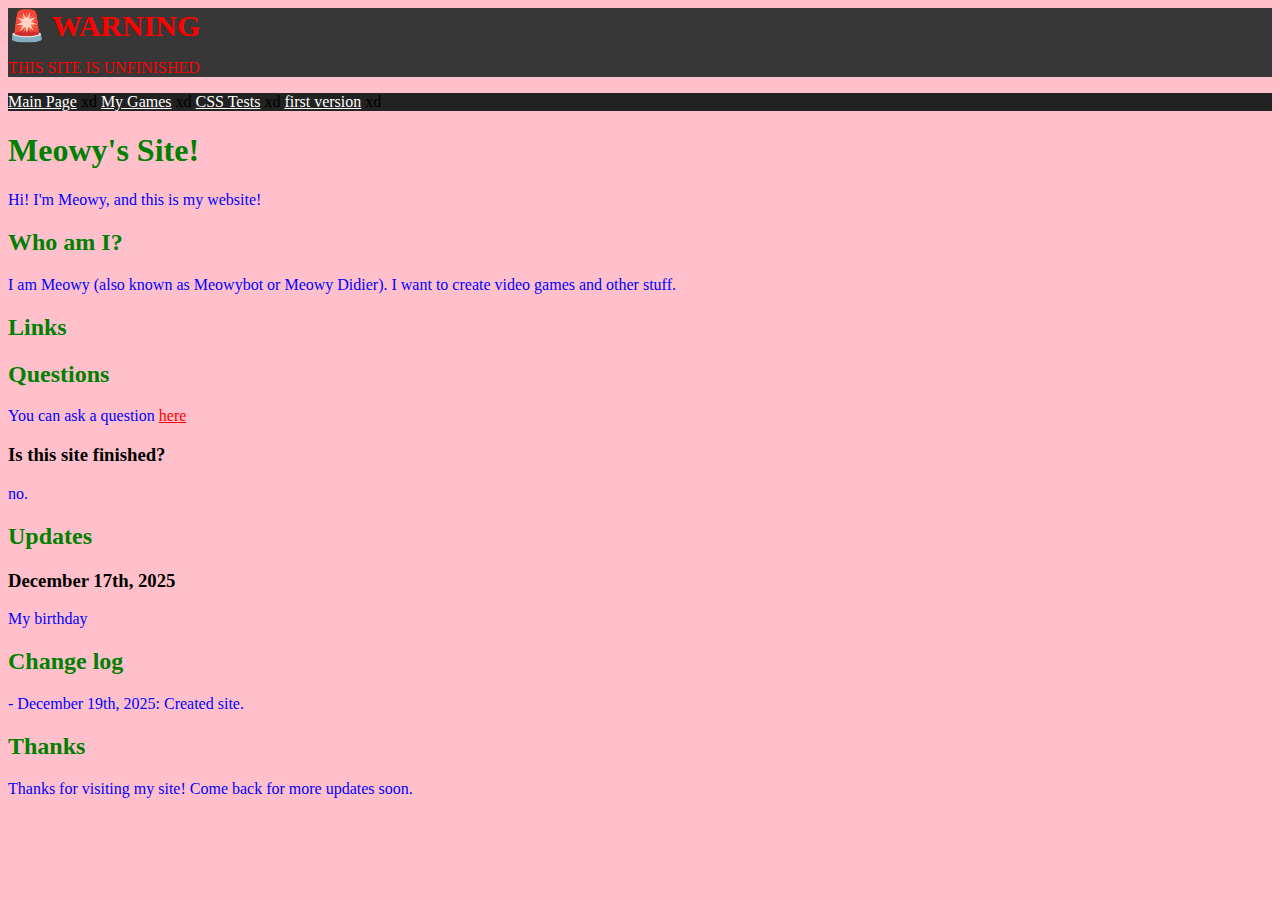
<file: index.html>
<!DOCTYPE html>
<html lang="en">
<head>
    <meta charset="UTF-8">
    <meta name="viewport" content="width=device-width, initial-scale=1.0">
    <title>Meowys Site</title>
    <link rel="stylesheet" href="styles.css">
    <script src="customtags.js" defer></script>
</head>
<body>
    <meowy-unfinish></meowy-unfinish>

    <meowy-pagenav></meowy-pagenav>
    
    <div class="meowy">
        <h1 class="meowy">Meowy's Site!</h1>
        <p class="meowy">Hi! I'm Meowy, and this is my website!</p>
        <h2 class="meowy">Who am I?</h2>
        <p class="meowy">I am Meowy (also known as Meowybot or Meowy Didier). I want to create video games and other stuff.</p>
        <h2 class="meowy">Links</h2>
        <h2 class="meowy">Questions</h2>
        <p class="meowy">You can ask a question <a href="mailto:meowybot123@gmail.com" class="meowy">here</a></p>
        <h3 class="meowy">Is this site finished?</h3>
        <p class="highler">no.</p>
        <h2 class="meowy">Updates</h2>
        <h3 class="meowy">December 17th, 2025</h3>
        <p class="meowy">My birthday</p>
        <h2 class="meowy">Change log</h2>
        <p class="meowy">- December 19th, 2025: Created site.</p>
        <h2 class="meowy">Thanks</h2>
        <p class="meowy">Thanks for visiting my site! Come back for more updates soon.</p>
    </div>
</body>
</html>
</file>
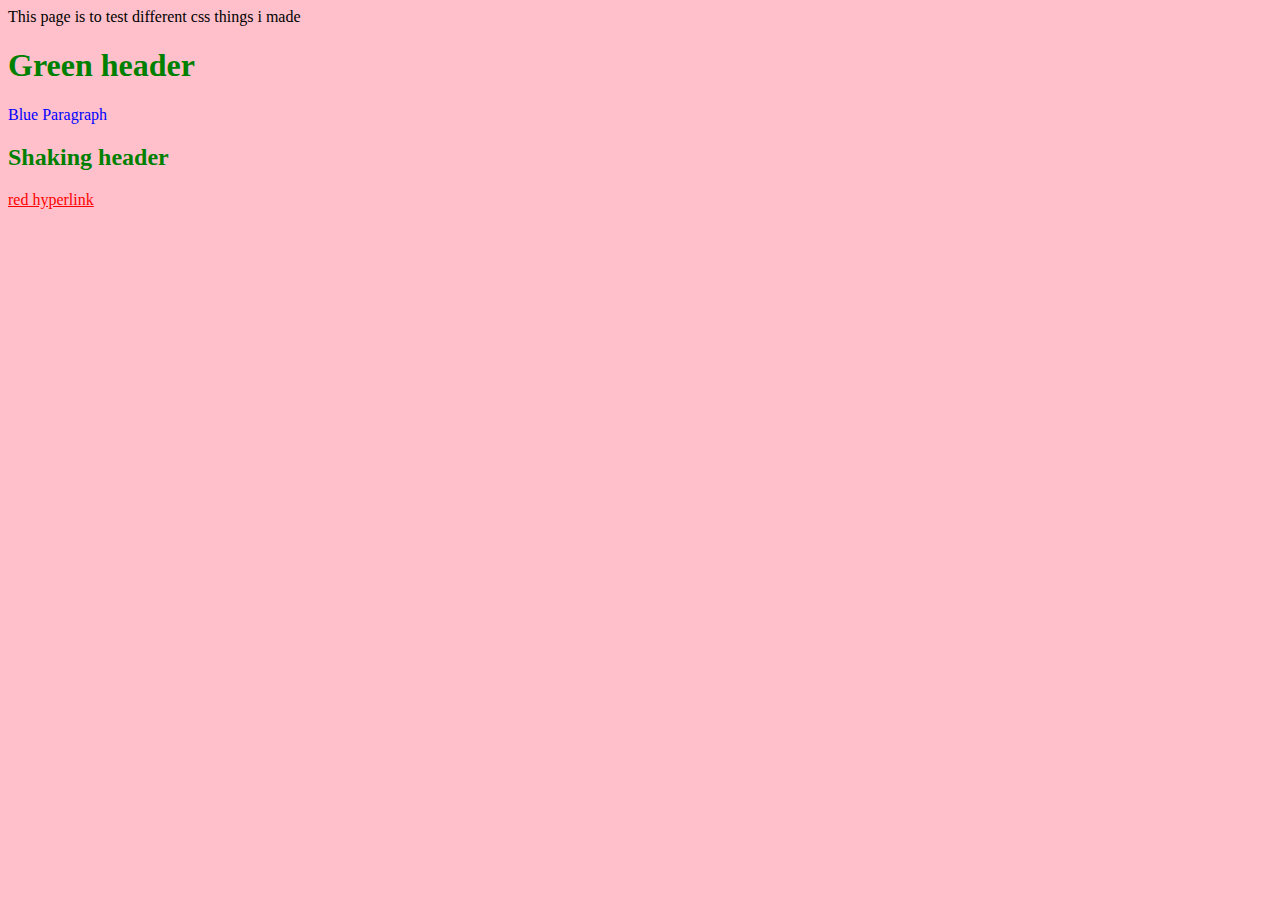
<file: csstest/index.html>
<!DOCTYPE html>
<html lang="en">
<head>
    <meta charset="UTF-8">
    <title>Reference</title>
    <link rel="stylesheet" href="/styles.css">
</head>
<body>
    This page is to test different css things i made
    <h1 class="text-green">Green header</h1>
    <p class="text-blue">Blue Paragraph</p>
    <h2 class="effects-shaky">Shaking header</h2>
    <a href="./" class="hyper-red">
        red hyperlink
    </a>
</body>
</html>
</file>
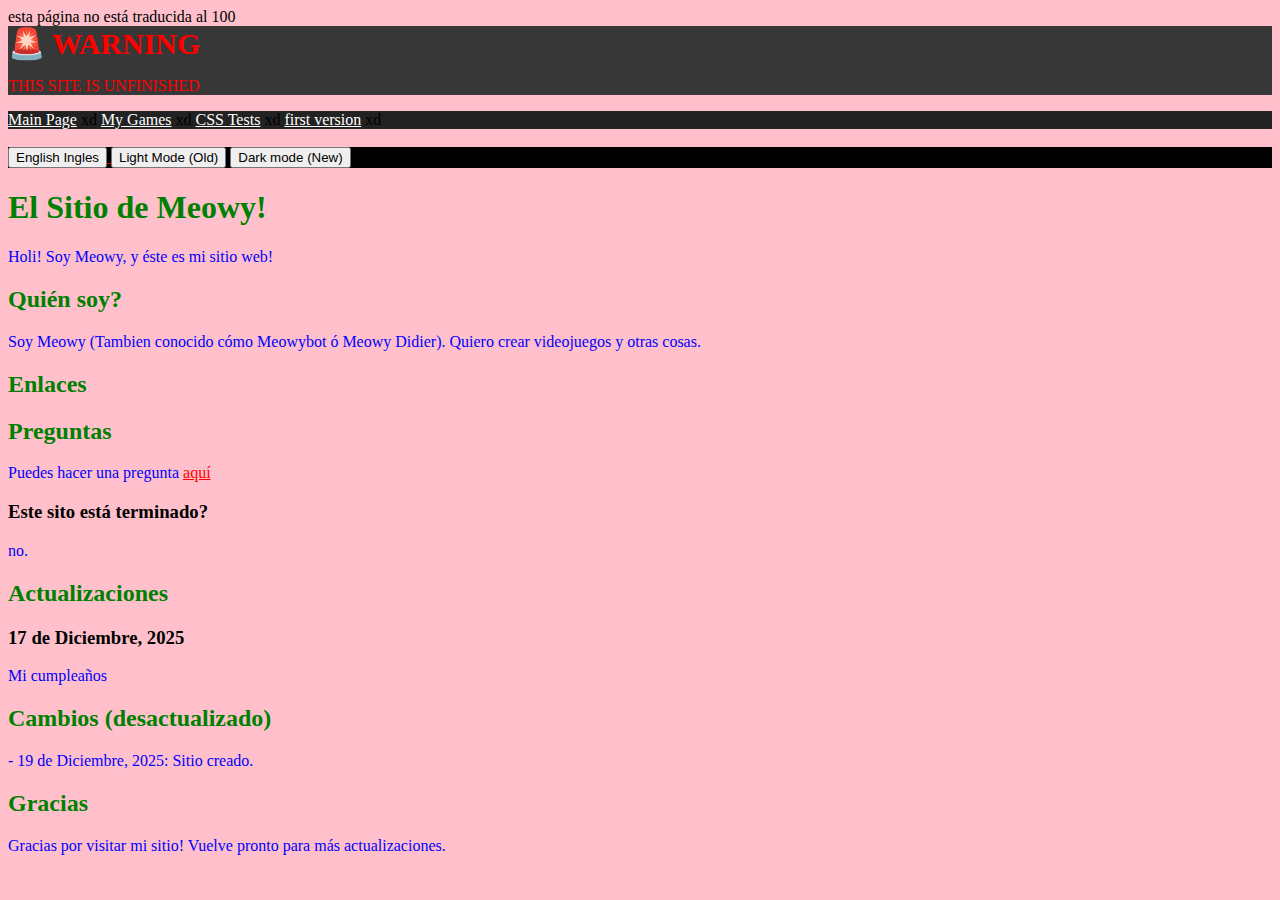
<file: es/index.html>
<!DOCTYPE html>
<html lang="es">
<head>
    <meta charset="UTF-8">
    <meta name="viewport" content="width=device-width, initial-scale=1.0">
    <title>El sitio de Meowy</title>
    <link rel="stylesheet" href="/styles.css">
    <script src="/customtags.js" defer></script>
</head>
<body>
    esta página no está traducida al 100
    <meowy-unfinish></meowy-unfinish>
    <meowy-pagenav></meowy-pagenav>

    <br>

    <nav style="background-color: black;">
        <meowy-en></meowy-en>
        <meowy-old></meowy-old>
        <meowy-new></meowy-new>
    </nav>

    <div class="meowy">
        <h1 class="meowy">El Sitio de Meowy!</h1>
        <p class="meowy">Holi! Soy Meowy, y éste es mi sitio web!</p>
        <h2 class="meowy">Quién soy?</h2>
        <p class="meowy">Soy Meowy (Tambien conocido cómo Meowybot ó Meowy Didier). Quiero crear videojuegos y otras cosas.</p>
        <h2 class="meowy">Enlaces</h2>
        <h2 class="meowy">Preguntas</h2>
        <p class="meowy">Puedes hacer una pregunta <a href="mailto:meowybot123@gmail.com" class="meowy">aquí</a></p>
        <h3 class="meowy">Este sito está terminado?</h3>
        <p class="highler">no.</p>
        <h2 class="meowy">Actualizaciones</h2>
        <h3 class="meowy">17 de Diciembre, 2025</h3>
        <p class="meowy">Mi cumpleaños</p>
        <h2 class="meowy">Cambios (desactualizado)</h2>
        <p class="meowy">- 19 de Diciembre, 2025: Sitio creado.</p>
        <h2 class="meowy">Gracias</h2>
        <p class="meowy">Gracias por visitar mi sitio! Vuelve pronto para más actualizaciones.</p>
    </div>
</body>
</html>
</file>
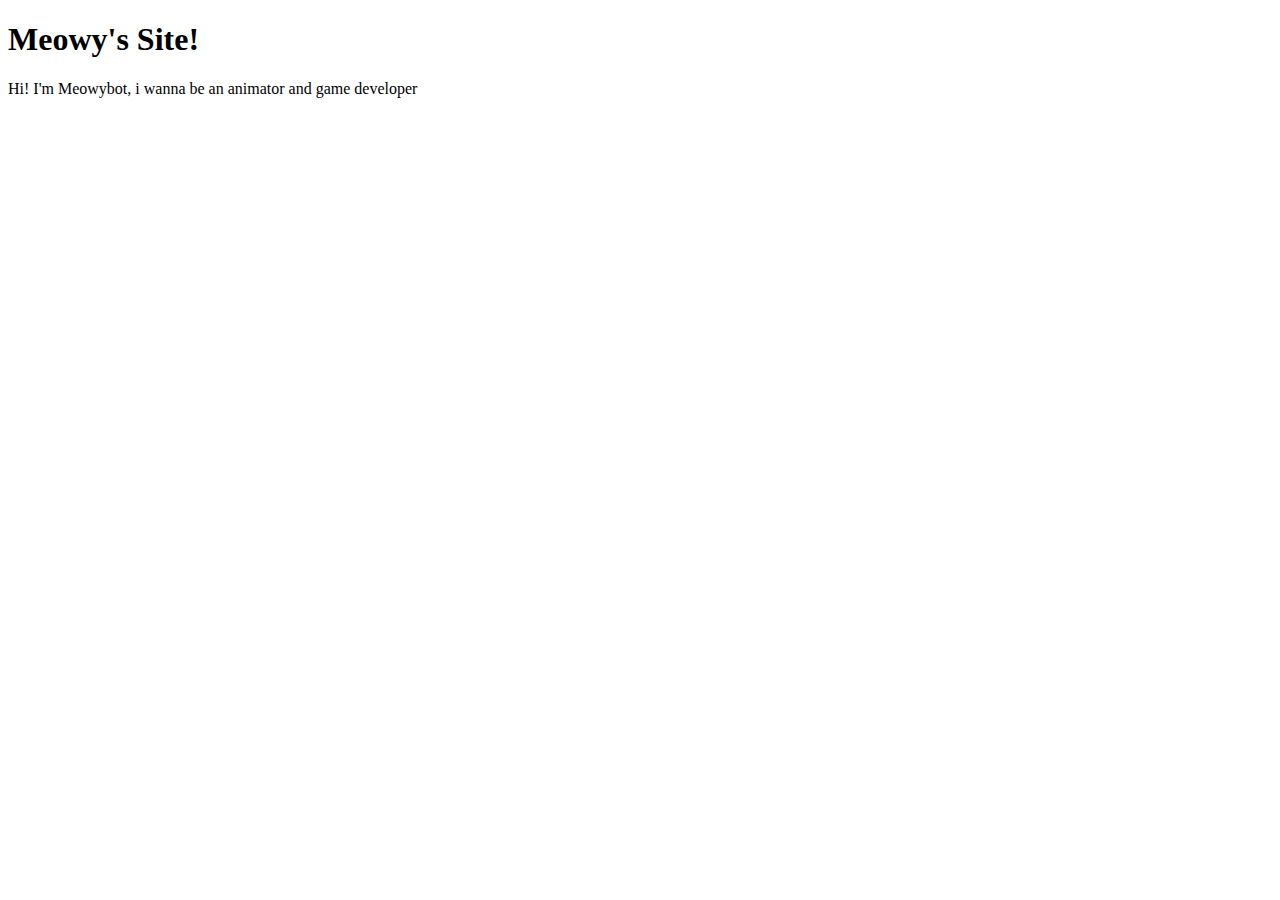
<file: mainpage/index.html>
<!DOCTYPE html>
<html lang="en">
<head>
    <meta charset="UTF-8">
    <title>Meowys Site!</title>
</head>
<body>
    <h1>Meowy's Site!</h1>
    <p>Hi! I'm Meowybot, i wanna be an animator and game developer</p>
</body>
</html>
</file>
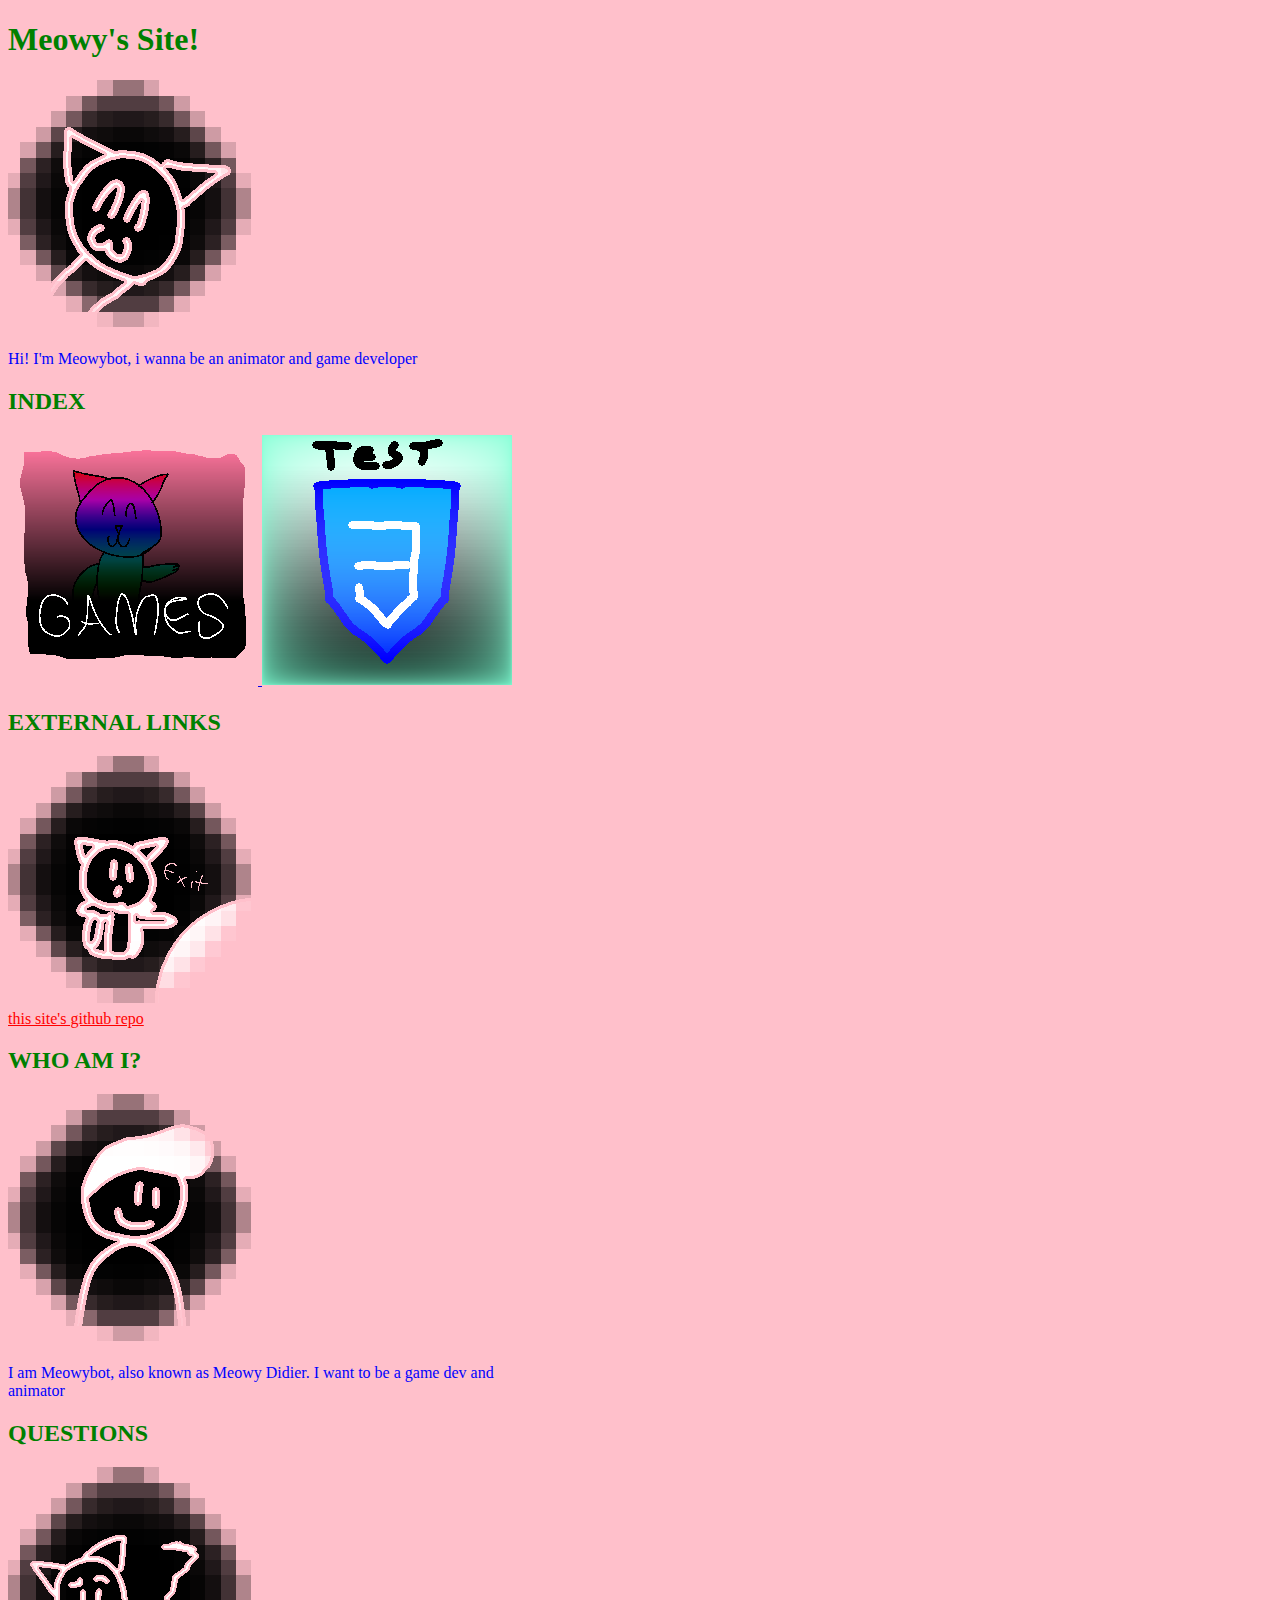
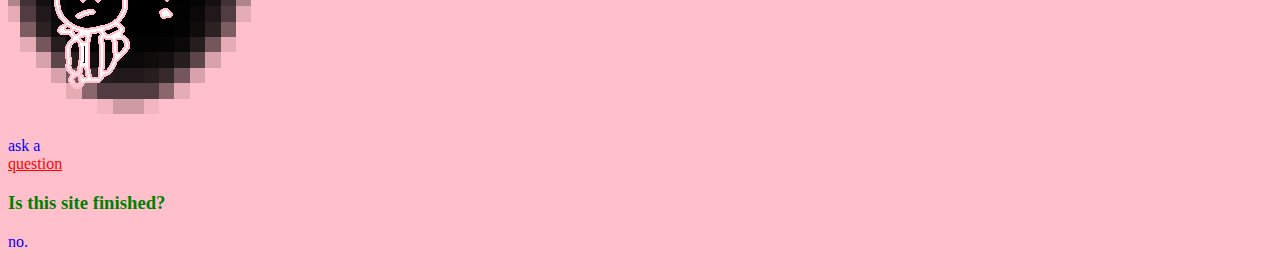
<file: oldA/index.html>
<!DOCTYPE html>
<html lang="en">
<head>
    <meta charset="UTF-8">
    <meta name="viewport" content="width=device-width, initial-scale=1.0">
    <title>Meowys Site!</title>
    <link rel="stylesheet" href="styles.css">
</head>
<body class="meowy">
    <h1 class="meowy">Meowy's Site!</h1>
    <img src="welcome.png" alt="WELCOME">
    <p class="meowy">Hi! I'm Meowybot, i wanna be an animator and game developer</p>
    <h2 class="meowy">INDEX</h2>
    <a href="./games/">
        <img src="gamesicon.png" alt="My Games">
    </a>
    <a href="./csstest/">
        <img src="csstesticon.png" alt="CSS Tests">
    </a>
    <h2 class="meowy">EXTERNAL LINKS</h2>
    <img src="external.png" alt="EXTERNAL" class="effects-shaky">
    <a href="https://github.com/Meowybot/meowybot.github.io" class="meowy">
        this site's github repo
    </a>
    <h2 class="meowy">WHO AM I?</h2>
    <img src="didier.png" alt="DIDIER">
    <p class="meowy">I am Meowybot, also known as Meowy Didier. I want to be a game dev and animator</p>
    <h2 class="meowy">QUESTIONS</h2>
    <img src="quedtion.png" alt="QUESTION">
    <p class="meowy">ask a <a href="mailto:meowybot123@gmail.com" class="meowy">question</a></p>
    <h3 class="meowy">Is this site finished?</h3>
    <p class="meowy">no.</p>
</body>
</html>
</file>
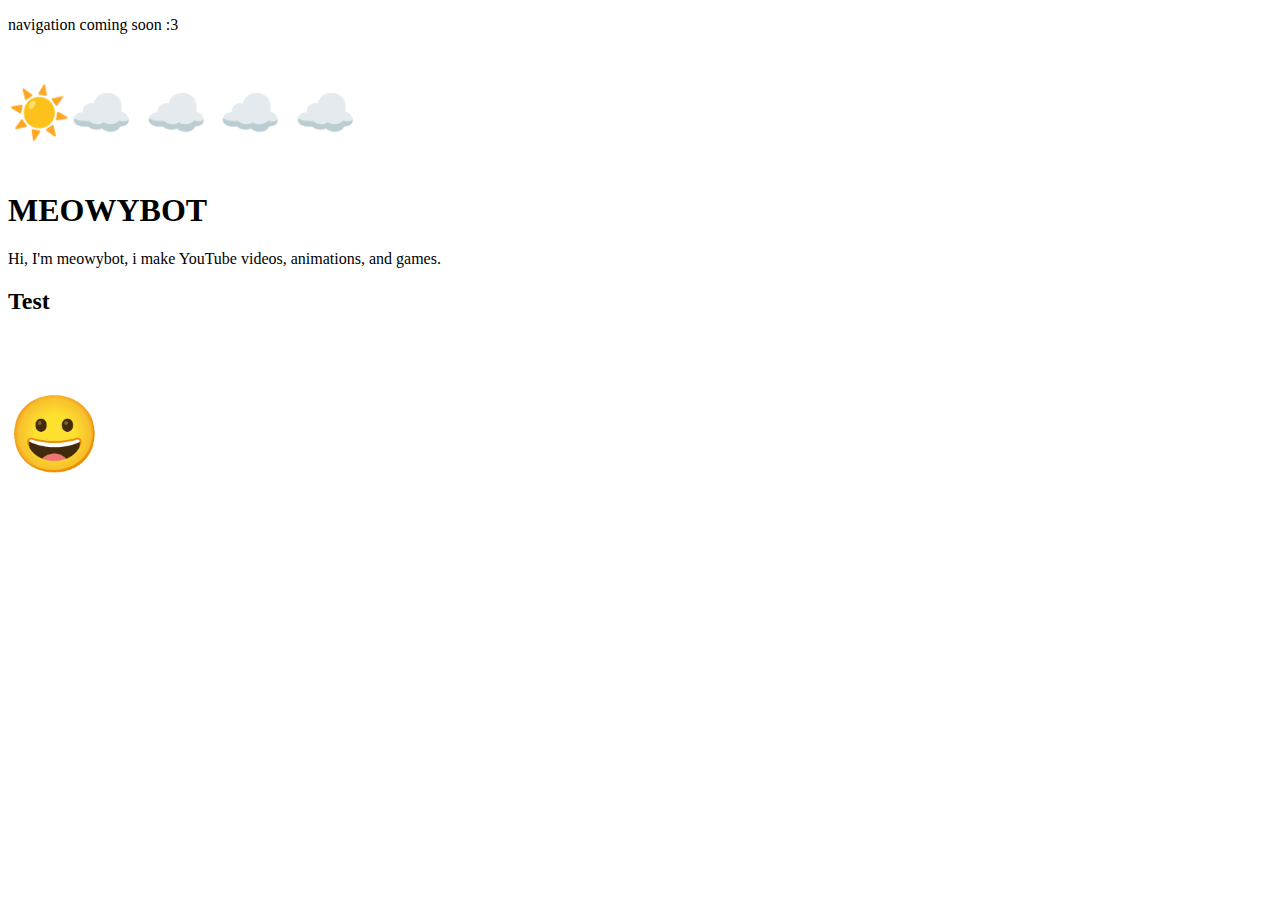
<file: lab/newtest/index.html>
<!DOCTYPE html>
<html lang="en">
<head>
    <meta charset="UTF-8">
    <!-- <meta name="viewport" content="width=device-width, initial-scale=1.0"> -->
    <title>Meowys Site</title>
    <link rel="stylesheet" href="styles.css">
    <!-- FONT -->
      <link rel="preconnect" href="https://fonts.googleapis.com">
      <link rel="preconnect" href="https://fonts.gstatic.com" crossorigin>
      <link href="https://fonts.googleapis.com/css2?family=Sour+Gummy:ital,wght@0,100..900;1,100..900&display=swap" rel="stylesheet">
</head>
<body>
    <nav id="navbar">
        <p>navigation coming soon :3</p>
    </nav>
    <div id="mainpart">
        <p style="font-size: 50px;">☀️☁️  ☁️ ☁️   ☁️   </p>
        <div id="welcome" class="glass">
            <h1>MEOWYBOT</h1>
            <p>Hi, I'm meowybot, i make YouTube videos, animations, and games.</p>
        </div>
        <h2>Test</h2>
        <p style="font-size: 75px;">😀</p>
    </div>
</body>
</html>
</file>
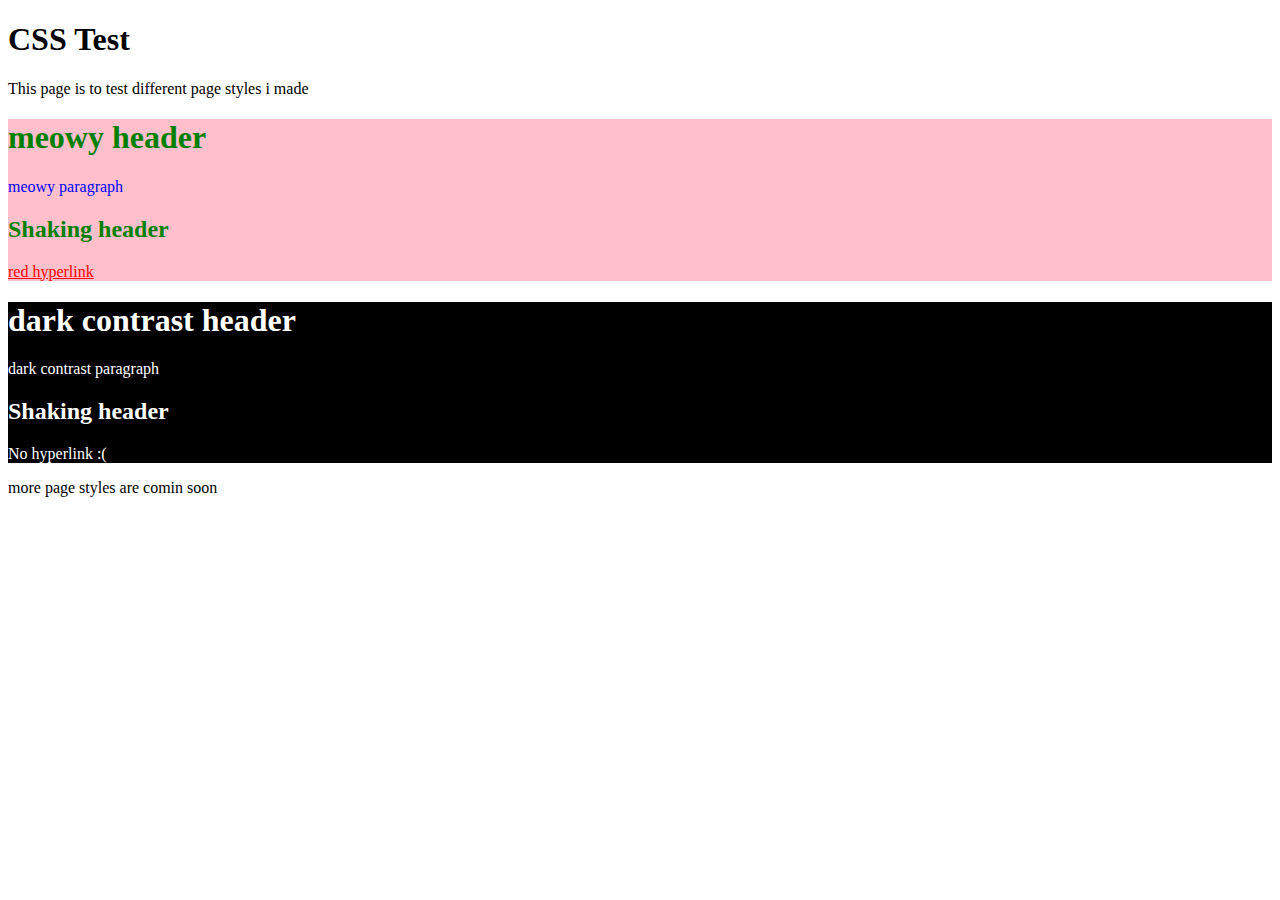
<file: oldA/csstest/index.html>
<!DOCTYPE html>
<html lang="en">
<head>
    <meta charset="UTF-8">
    <meta name="viewport" content="width=device-width, initial-scale=1.0">
    <title>Reference</title>
    <link rel="stylesheet" href="/oldA/styles.css">
</head>
<body>
    <h1>CSS Test</h1>
    This page is to test different page styles i made
    <div class="meowy">
        <h1 class="meowy">meowy header</h1>
        <p class="meowy">meowy paragraph</p>
        <h2 class="meowy effects-shaky">Shaking header</h2>
        <a href="./" class="meowy">
            red hyperlink
        </a>
    </div>
    <div class="DarCon">
        <h1 class="DarCon">dark contrast header</h1>
        <p class="DarCon">dark contrast paragraph</p>
        <h2 class="DarCon effects-shaky">Shaking header</h2>
        <p class="DarCon">No hyperlink :(</p>
    </div>
    more page styles are comin soon
</body>
</html>
</file>
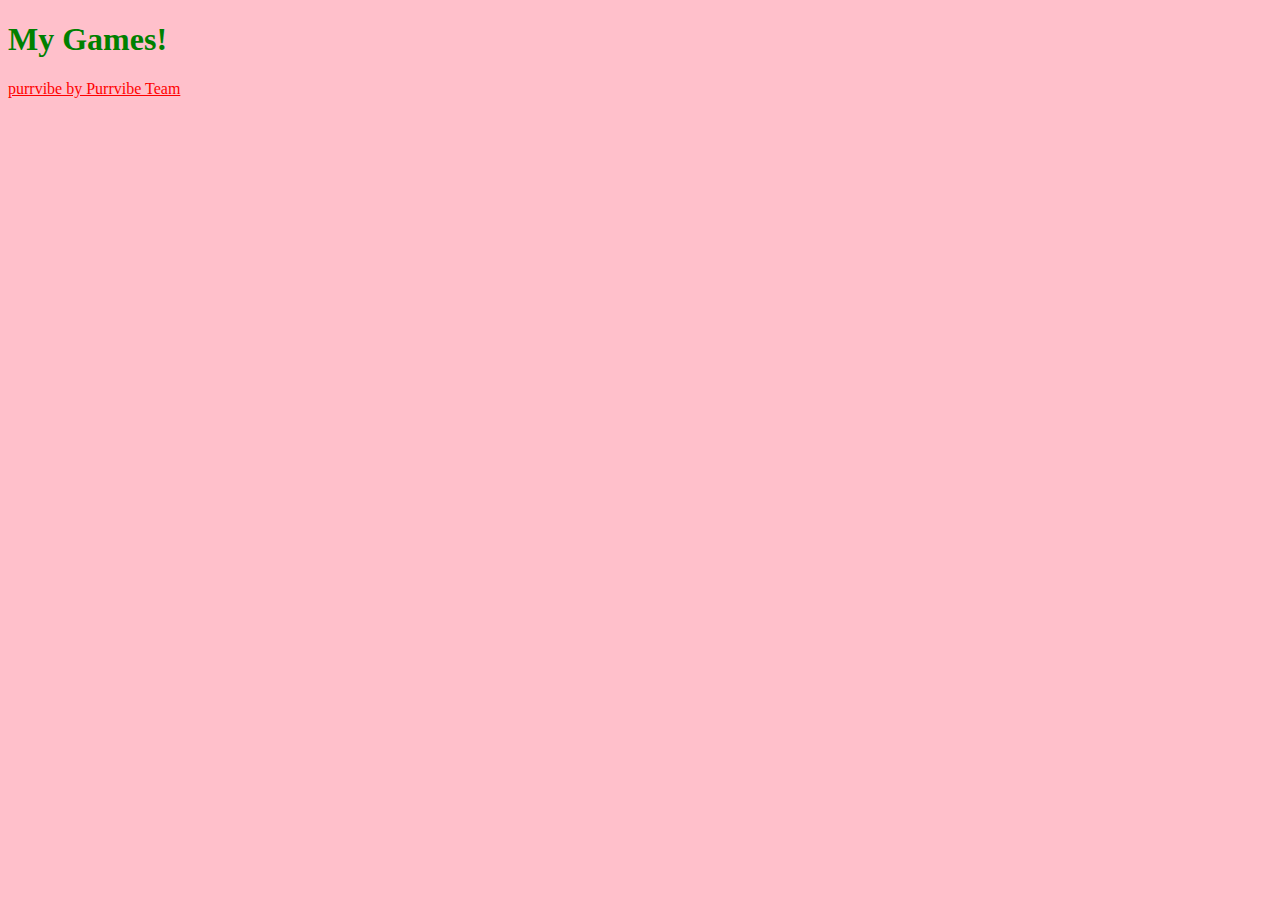
<file: oldA/games/index.html>
<!DOCTYPE html>
<html lang="en">
<head>
    <meta charset="UTF-8">
    <meta name="viewport" content="width=device-width, initial-scale=1.0">
    <title>My Games!</title>
    <link rel="stylesheet" href="/oldA/styles.css">
</head>
<body class="meowy">
    <h1 class="meowy">My Games!</h1>
    <a href="https://meowybot.itch.io/purr" class="meowy">
        purrvibe by Purrvibe Team
    </a>
</body>
</html>
</file>
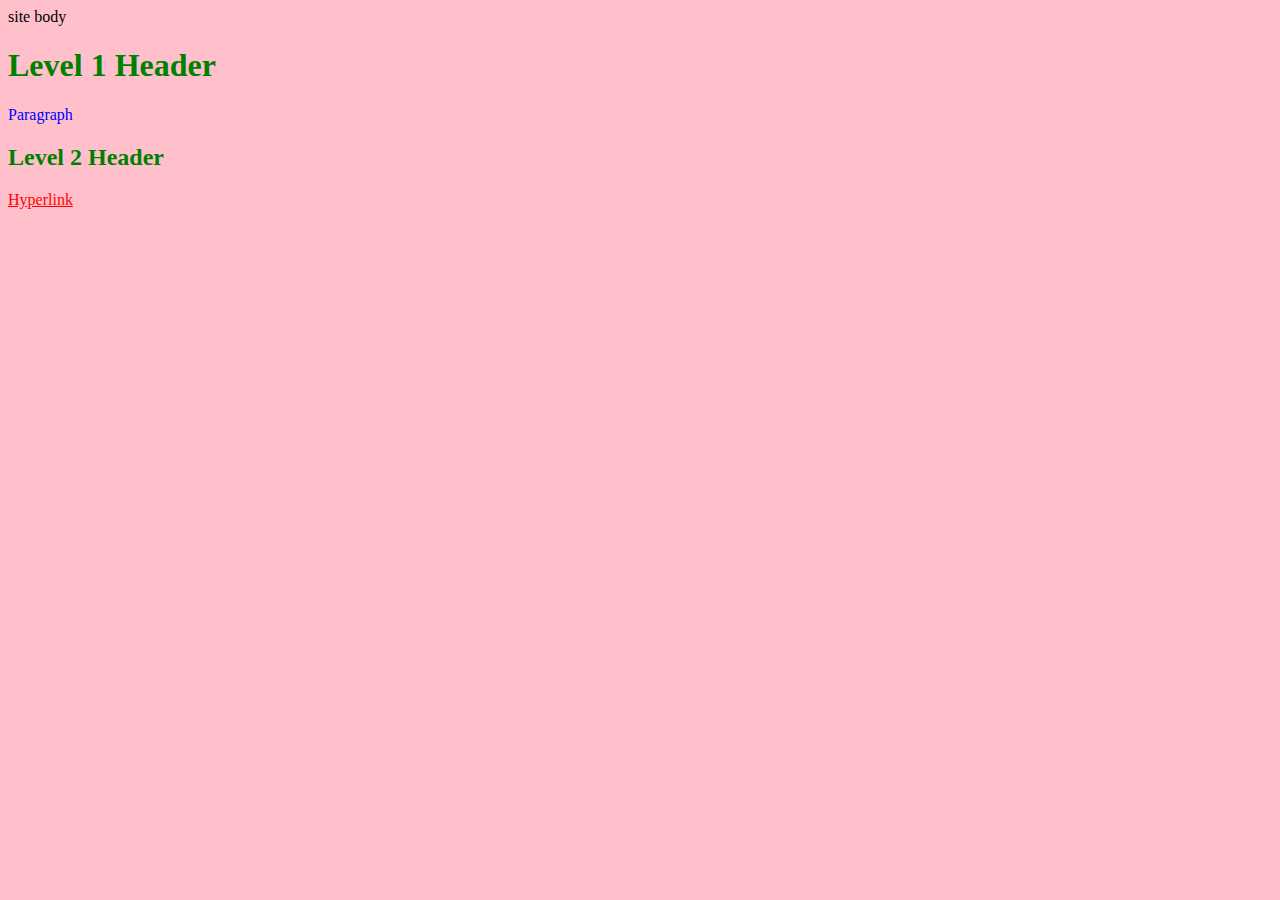
<file: reference.html>
<!DOCTYPE html>
<html lang="en">
<head>
    <meta charset="UTF-8">
    <title>Reference</title>
    <link rel="stylesheet" href="/styles.css">
</head>
<body>
    site body
    <h1>Level 1 Header</h1>
    <p>Paragraph</p>
    <h2>Level 2 Header</h2>
    <a href="./">
        Hyperlink
    </a>
</body>
</html>
</file>
<file: styles.css>
h1 {
  color: green;
}

h2 {
  color: green;
}

p {
  color: blue;
}

a {
  color: red;
}

body{
  background-color: pink;
}
</file>
<file: oldA/styles.css>
/*Styles for all of one element*/

/* Meowy*/

p {
  max-width: 64ch;
}

/*Custom Styles*/

a.meowy {
  display: block;
}

h1.meowy {
  color: green;
}

h2.meowy {
  color: green;
}

h3.meowy {
  color: green;
}

h4.meowy {
  color: green;
}

h5.meowy {
  color: green;
}

h6.meowy {
  color: green;
}

p.meowy {
  color: blue;
}

a.meowy:link {
  color: red;
}

a.meowy:visited {
  color: #FF4400;
}

a.meowy:hover {
  color: #FF9900;
}

a.meowy:active {
  color: #000000;
}

body.meowy {
  background-color: pink;
}

div.meowy {
  background-color: pink;
  width: 100%;
}

/*Dark-Contrast*/

.DarCon {
  background-color: black;
  color: white;
}

div.DarCon {
  width: 100%;
}

/*DARK MODE*/

@media (prefers-color-scheme: dark) {
  h1.meowy {
    color: lawngreen;
  }

  h2.meowy {
    color: lawngreen;
  }

  h3.meowy {
    color: lawngreen;
  }

  h4.meowy {
    color: lawngreen;
  }

  h5.meowy {
    color: lawngreen;
  }

  h6.meowy {
    color: lawngreen;
  }

  p.meowy {
    color: white;
  }

  body.meowy {
    background-color: black;
  }

  div.meowy {
    background-color: black;
  }
}

/*Special effects*/

@keyframes anim-shake {
  0% { transform: translate(1px, 1px) rotate(0deg); }
  25% { transform: translate(-1px, 0px) rotate(-1deg); }
  50% { transform: translate(1px, -1px) rotate(1deg); }
  75% { transform: translate(-1px, 1px) rotate(0deg); }
  100% { transform: translate(1px, 1px) rotate(0deg); }
}

.effects-shaky {
  animation: anim-shake 0.2s infinite;
}
</file>
<file: lab/newtest/styles.css>

</file>
